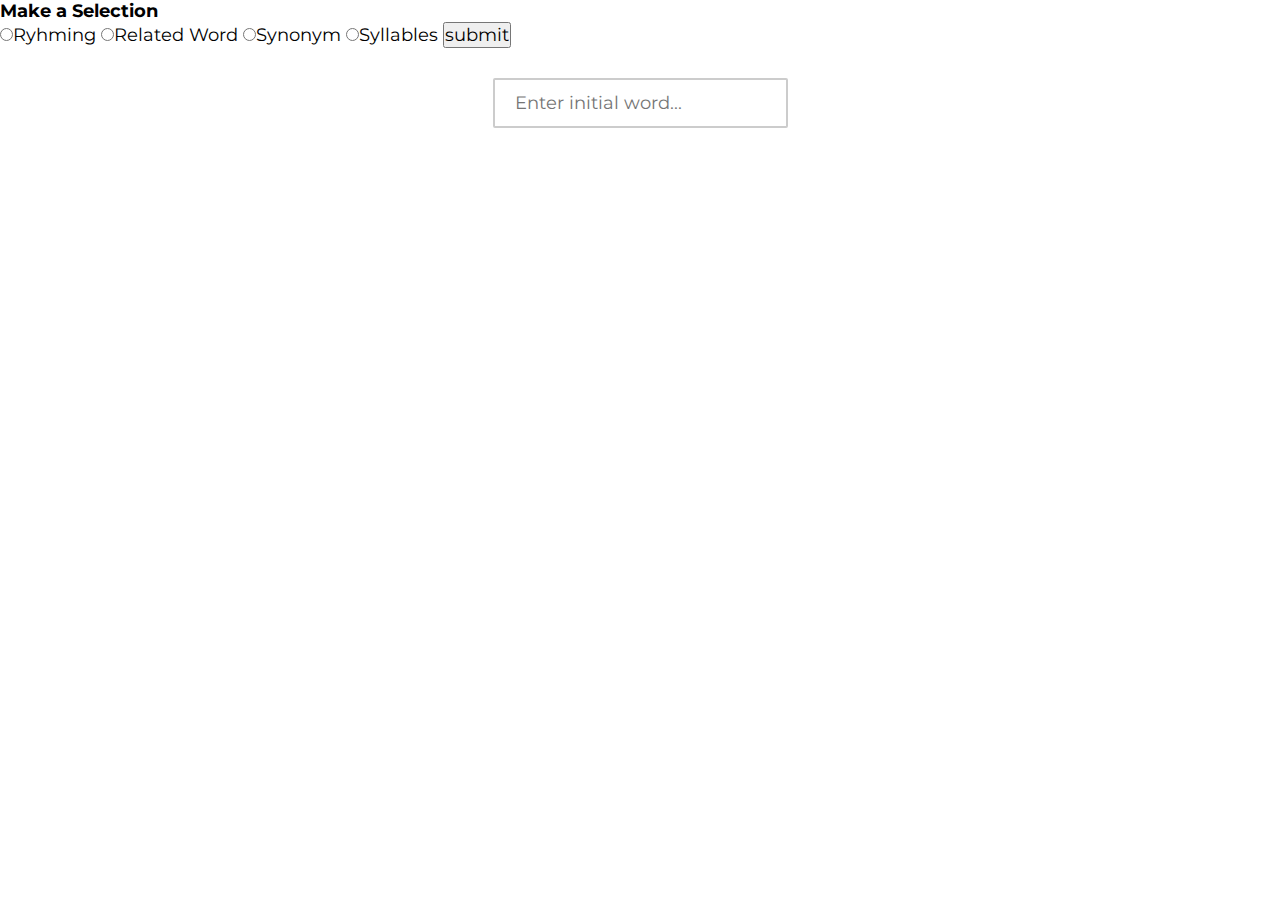
<file: frontend/editorPage-Not-SPA-Yet/[OLD FRONTEND DELETE ME]/frontend/Duane'sCode/index.html>
<!DOCTYPE html>
<html lang="en">
<head>
  <meta charset="UTF-8">
  <meta name="viewport" content="width=device-width, initial-scale=1.0">
  <meta http-equiv="X-UA-Compatible" content="ie=edge">
  <title>Related Words with Datamuse API</title>
  <link rel="stylesheet" href="style.css">
</head>
<body>
  <h3>Make a Selection</h3>
    <form name="radio" action="dropdown.php" onsubmit="return validate">
      <input type="radio" name="choiceRadioButtons" id="ryhming" value="Ryhming">Ryhming
      <input type="radio" name="choiceRadioButtons" id="relatedWord" value="RelatedWord">Related Word
      <input type="radio" name="choiceRadioButtons" id="synonym" value="Ryhming">Synonym
      <input type="radio" name="choiceRadioButtons" id="syllables" value="Ryhming">Syllables
      <input type="submit" value="submit"/>
    </form>
  <div id="container">
    <form id="initial-word-form">
      <input type="text" placeholder="Enter initial word...">
    </form>
    <a href="#" id="related-word"></a>
    <p id="history"></p>
  </div>
  <script src="main.js"></script>
</body>
</html>
</file>
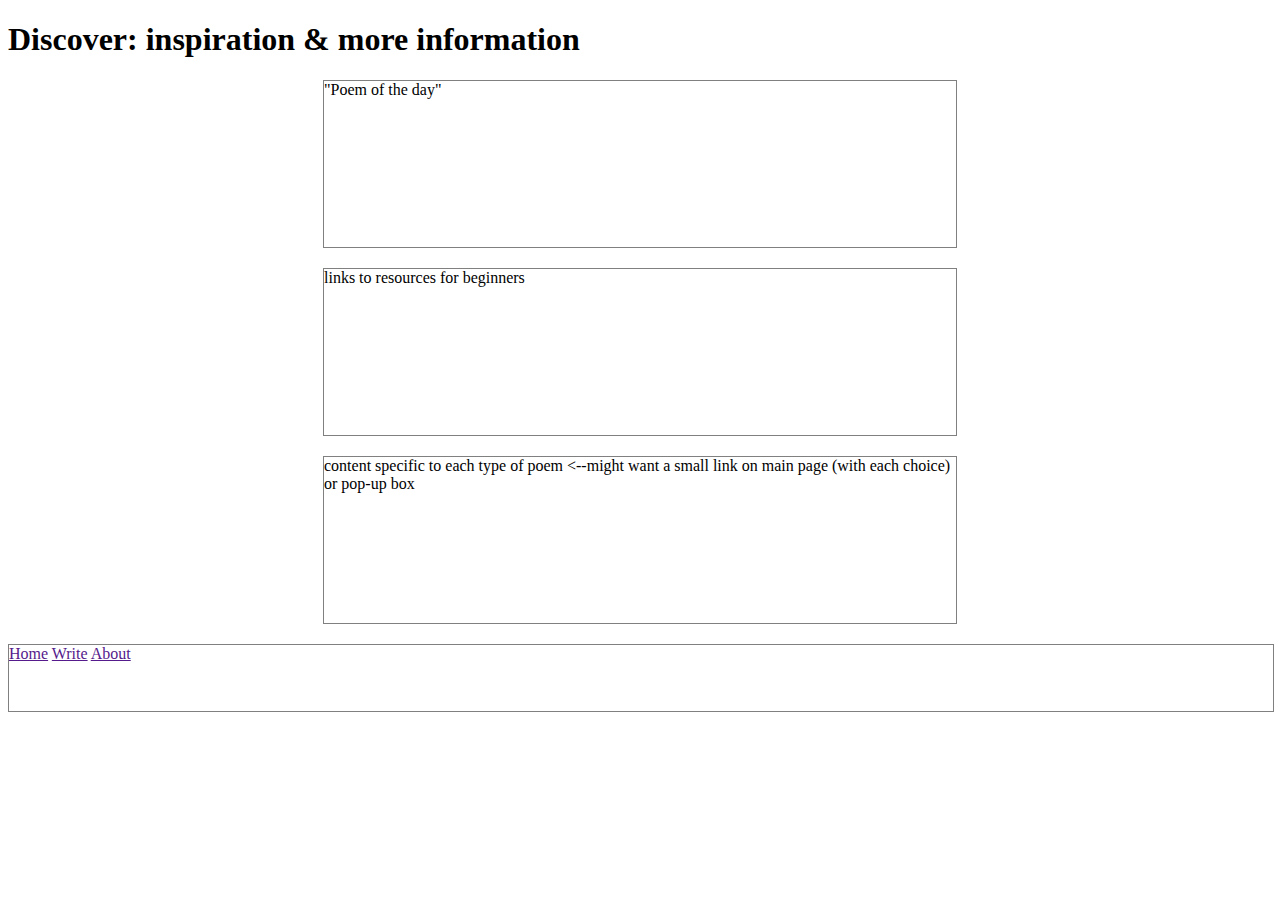
<file: prototype-discover.html>
<!DOCTYPE html>
<html lang="en">
<head>
    <meta charset="UTF-8">
    <meta http-equiv="X-UA-Compatible" content="IE=edge">
    <meta name="viewport" content="width=device-width, initial-scale=1.0">
    <link rel="stylesheet" href="./css/style.css">
    <title>Stanza - Poem Creation</title>
</head>
<body>

    <header>
        <h1>Discover: inspiration & more information</h1>
    </header>

    <main>
        <section class="section--discover-subsection">
            "Poem of the day"
        </section>

        <section class="section--discover-subsection">
            links to resources for beginners
        </section>

        <section class="section--discover-subsection">
            content specific to each type of poem <--might want a small link on main page (with each choice) or pop-up box
        </section>
    </main>

    <footer>
        <nav id="nav-bar">
            <a href="">Home</a>
            <a href="">Write</a>
            <a href="">About</a>
        </nav>
    </footer>

</body>
</html>
</file>
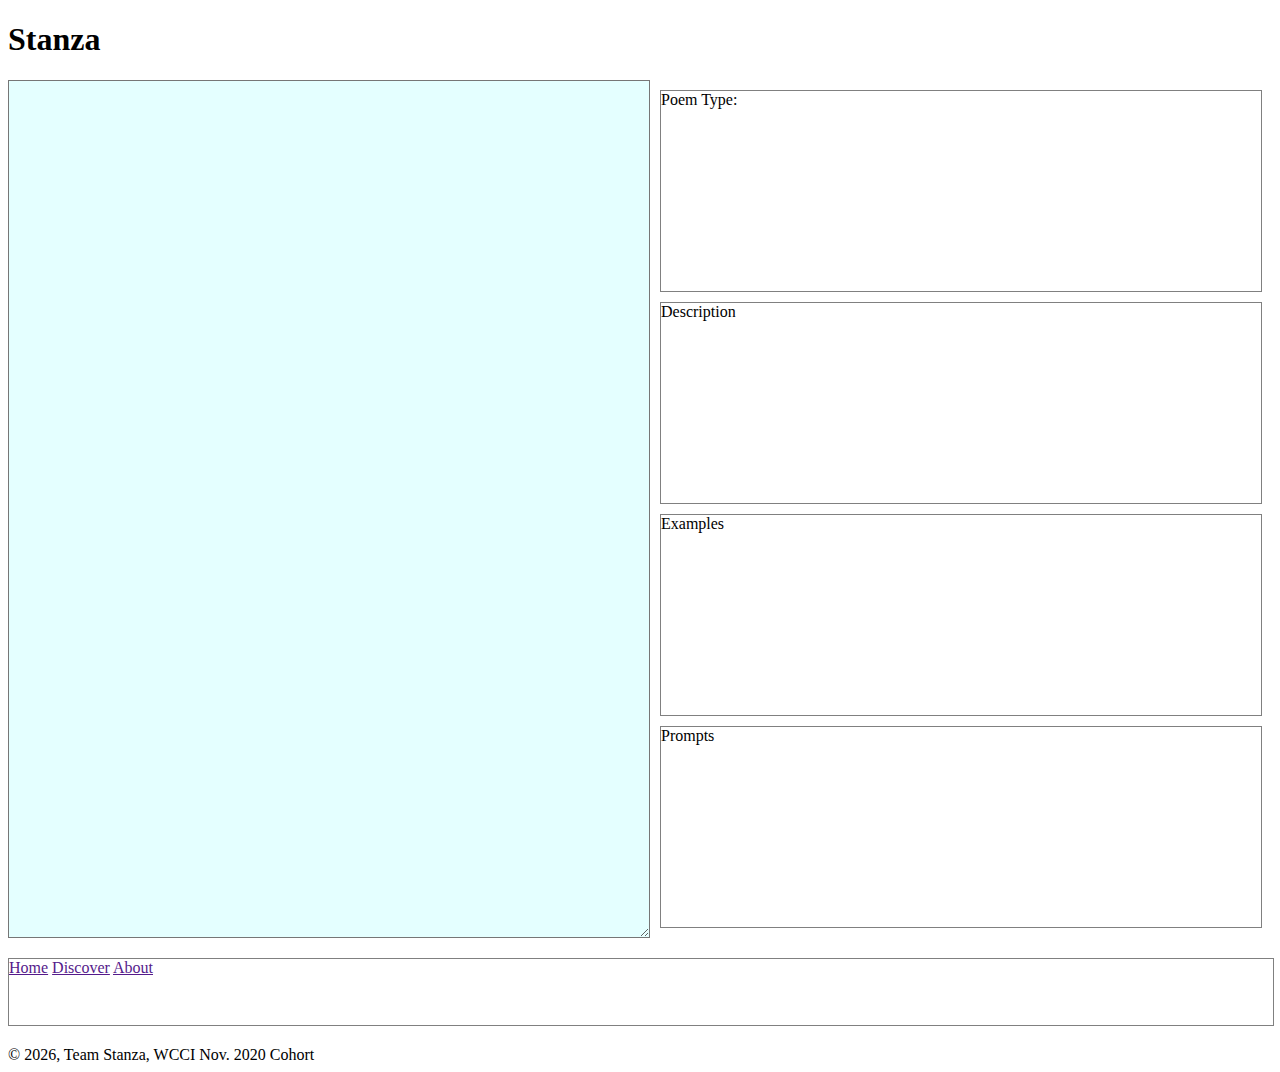
<file: prototype-editor.html>
<!DOCTYPE html>
<html lang="en">
<head>
    <meta charset="UTF-8">
    <meta http-equiv="X-UA-Compatible" content="IE=edge">
    <meta name="viewport" content="width=device-width, initial-scale=1.0">
    <link rel="stylesheet" href="./css/style.css">
    <title>Stanza - Poem Creation</title>
</head>
<body>
    <header>
        <h1>Stanza</h1>
    </header>

    <main>

        <div id="div--panels-wrapper">
            <textarea name="" id="" cols="120" rows="50"></textarea>
            <div id="div--right-panel">
                <div class="div--right-panel-item">Poem Type: </div>
                <div class="div--right-panel-item">Description</div>
                <div class="div--right-panel-item">Examples</div>
                <div class="div--right-panel-item">Prompts</div>
            </div>
        </div>

    </main>

    <footer>
        <nav id="nav-bar">
            <a href="">Home</a>
            <a href="">Discover</a>
            <a href="">About</a>
        </nav>

        <script type="text/javascript">
            document.write("© " + new Date().getFullYear() + ", Team Stanza, WCCI Nov. 2020 Cohort");
        </script>

    </footer>

</body>
</html>
</file>
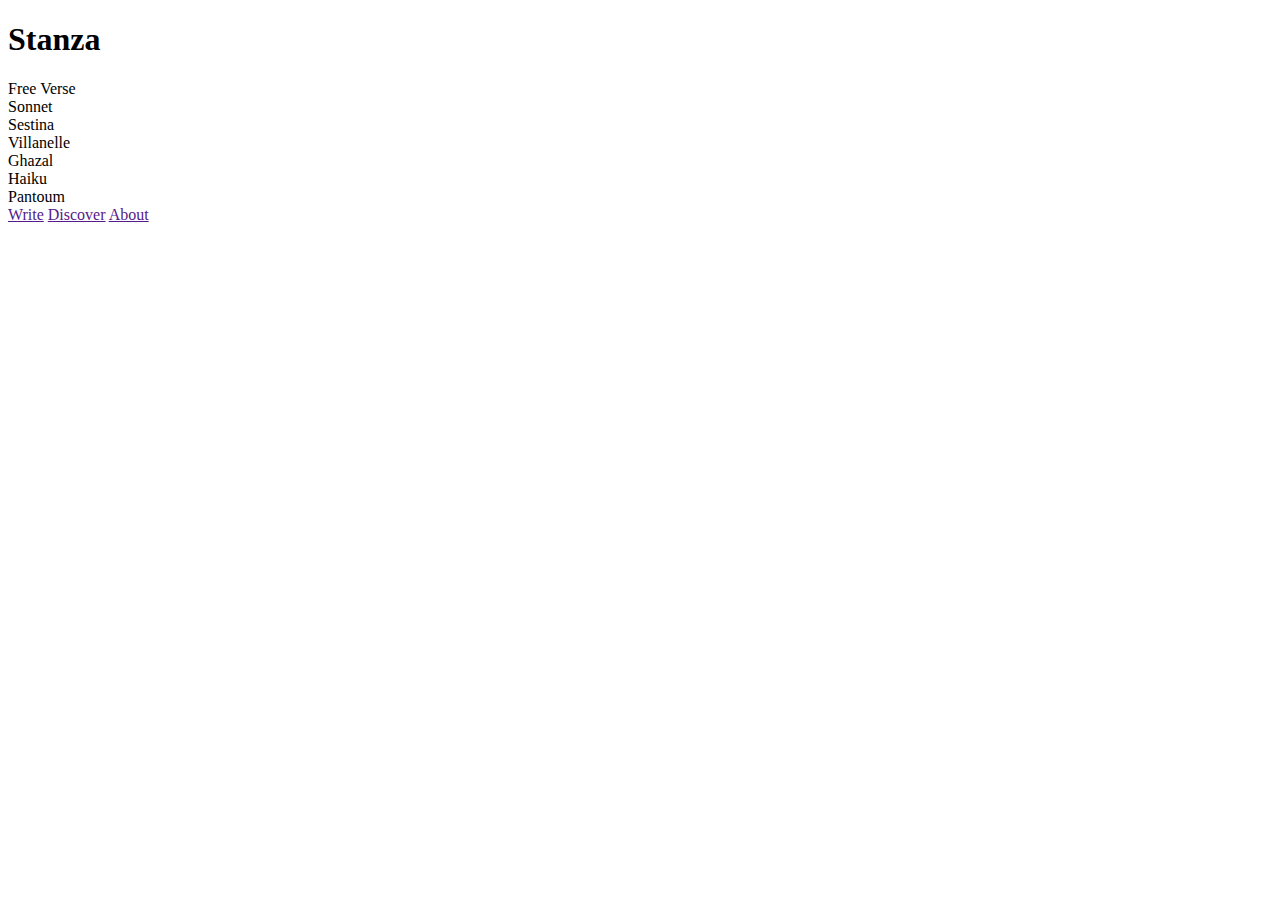
<file: prototype-index.html>
<!DOCTYPE html>
<html lang="en">
<head>
    <meta charset="UTF-8">
    <meta http-equiv="X-UA-Compatible" content="IE=edge">
    <meta name="viewport" content="width=device-width, initial-scale=1.0">
    <title>Stanza - Poem Creation</title>
</head>
<body>
    <header>
        <h1>Stanza</h1>
    </header>

    <main>
        <div class="typeOfPoemBox">Free Verse</div>
        <div class="typeOfPoemBox">Sonnet</div>
        <div class="typeOfPoemBox">Sestina</div>
        <div class="typeOfPoemBox">Villanelle</div>
        <div class="typeOfPoemBox">Ghazal</div>
        <div class="typeOfPoemBox">Haiku</div>
        <div class="typeOfPoemBox">Pantoum</div>
    </main>

    <nav id="nav-bar">
        <a href="">Write</a>
        <a href="">Discover</a>
        <a href="">About</a>
    </nav>

    <footer>
        
    </footer>
</body>
</html>
</file>
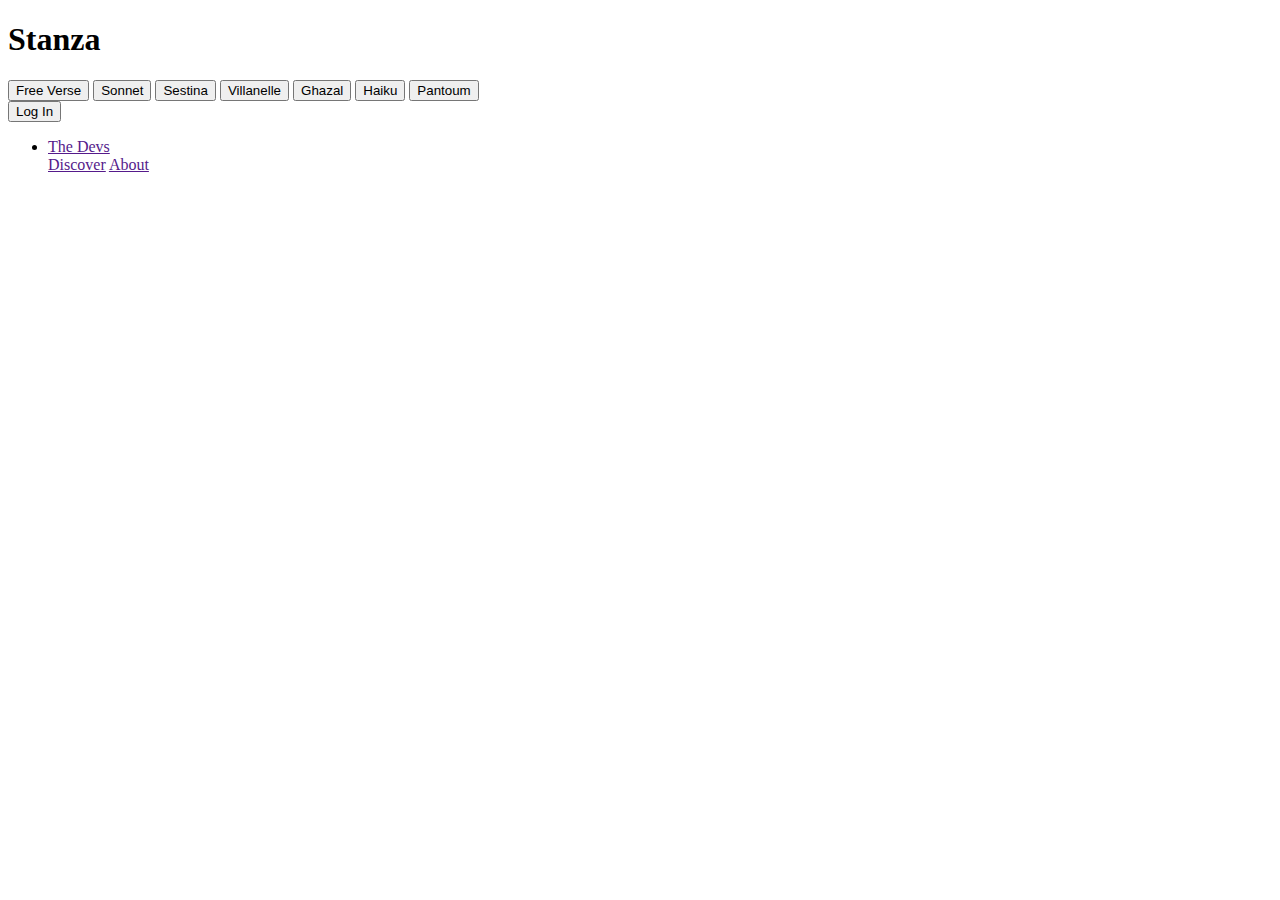
<file: frontend/prototypes/prototype-index.html>
<!DOCTYPE html>
<html lang="en">
<head>
    <meta charset="UTF-8">
    <meta http-equiv="X-UA-Compatible" content="IE=edge">
    <meta name="viewport" content="width=device-width, initial-scale=1.0">
    <title>Stanza - Poem Creation</title>
</head>
<body>
    <header>
        <h1 class="main-header">Stanza</h1>
    </header>

    <main class="main-content">
        <div class="typeOfPoemBox">

            <button class="free-verse-button">Free Verse</button>
    
            <button class="sonnet-button">Sonnet</button>
       
            <button class="sestina-button">Sestina</button>
        
            <button class="villanelle-button">Villanelle</button>
        
            <button class="ghazal-button">Ghazal</button>
        
            <button class="haiku-button">Haiku</button>

            <button class="pantoum-button">Pantoum</button>

        </div>

        <div class="login">
            <button class="login-button">Log In</button>
        </div>

    </main>

    <nav id="nav-bar">
        <ul>
            <li><a href="">The Devs</a></li>
            <a href="">Discover</a>
            <a href="">About</a>
        </ul>
    </nav>

    <footer>
        
    </footer>
</body>
</html>
</file>
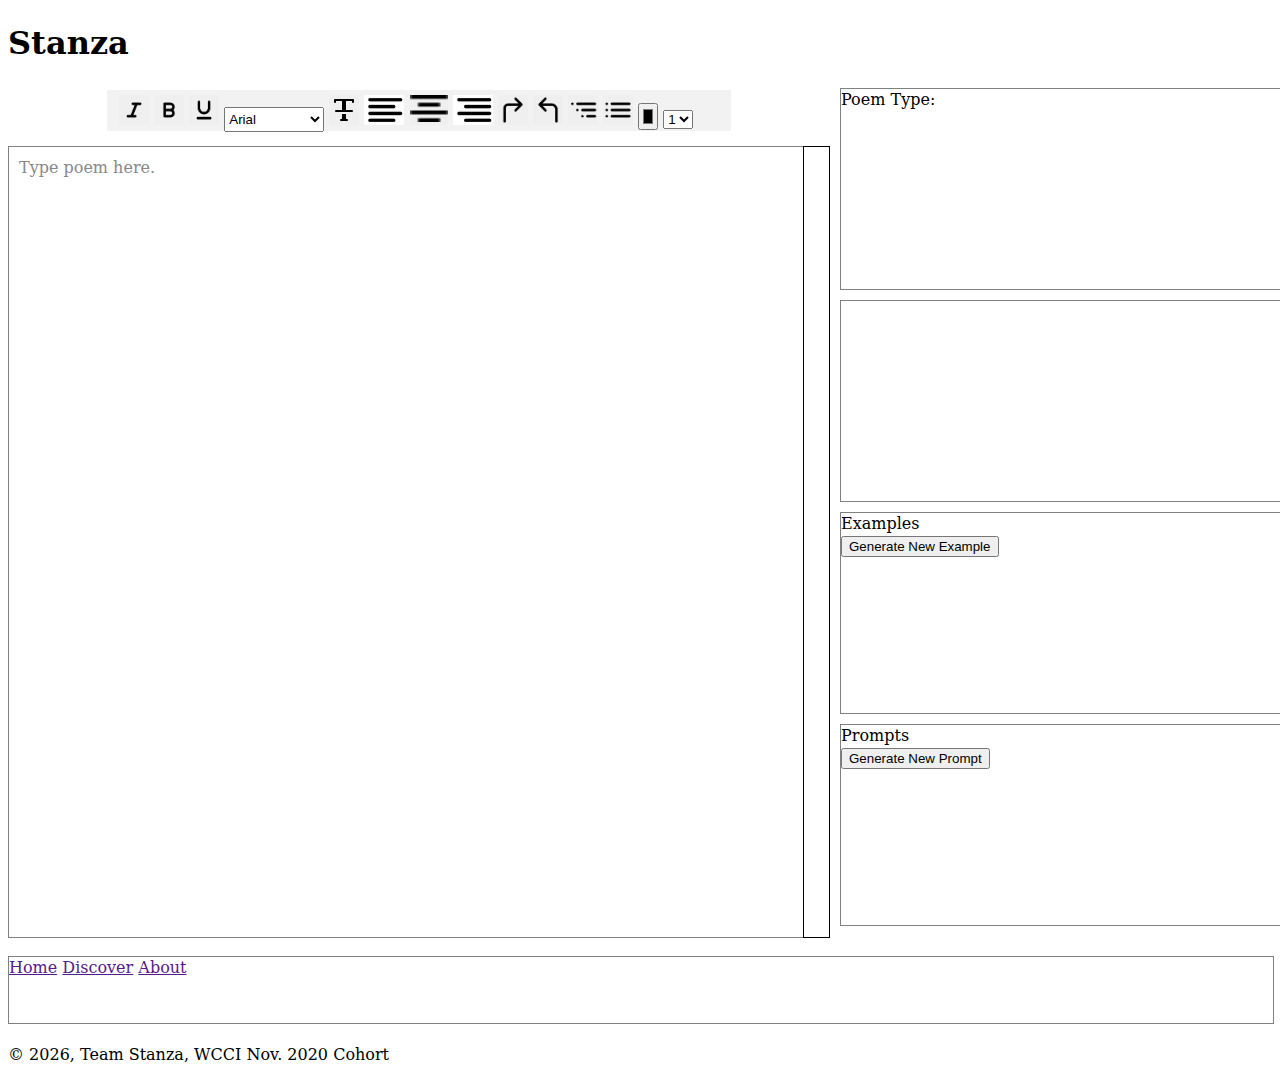
<file: frontend/editorPage--with-New-JavaScirpt--Not-SPA-Yet/[OLD FRONTEND DELETE ME]/frontend/prototype-editor.html>
<!DOCTYPE html>
<html lang="en">
<head>
    <meta charset="UTF-8">
    <meta http-equiv="X-UA-Compatible" content="IE=edge">
    <meta name="viewport" content="width=device-width, initial-scale=1.0">
    <link rel="stylesheet" href="./css/style.css">
    <link rel="stylesheet" href="./css/prototype--editor-styles.css">
    <title>Stanza - Poem Creation</title>
</head>
<body>
    <header>
        <h1>Stanza</h1>
    </header>

    <main>

        <div id="div--panels-wrapper">
            <div id="div--left-panel">

                <div id="container" >
                    <fieldset>
                      <button class="fontStyle italic" onclick="document.execCommand('italic',false,null);" title="Italicize Highlighted Text"></button>
                      <button class="fontStyle bold" onclick="document.execCommand( 'bold',false,null);" title="Bold Highlighted Text"></button>
                      <button class="fontStyle underline" onclick="document.execCommand( 'underline',false,null);"></button>
                      <select id="input-font" class="input"  onchange="changeFont (this);">
                        <option value="Arial">Arial</option>
                        <option value="Helvetica">Helvetica</option>
                        <option value="Times New Roman">Times New Roman</option>
                        <option value="Sans serif">Sans serif</option>
                        <option value="Courier New">Courier New</option>
                        <option value="Verdana">Verdana</option>
                        <option value="Georgia">Georgia</option>
                        <option value="Palatino">Palatino</option>
                        <option value="Garamond">Garamond</option>
                        <option value="Comic Sans MS">Comic Sans MS</option>
                        <option value="Arial Black">Arial Black</option>
                        <option value="Tahoma">Tahoma</option>
                        <option value="Comic Sans MS">Comic Sans MS</option>
                      </select>
                      <button class="fontStyle strikethrough" onclick="document.execCommand( 'strikethrough',false,null);"><s></s></button>
                      <button class="fontStyle align-left" onclick="document.execCommand( 'justifyLeft',false,null);"><justifyLeft></justifyLeft></button>
                      <button class="fontStyle align-center" onclick="document.execCommand( 'justifyCenter',false,null);"><justifyCenter></justifyCenter></button>
                      <button class="fontStyle align-right" onclick="document.execCommand( 'justifyRight',false,null);"><justifyRight></justifyRight></button>
                      <button class="fontStyle redo-apply" onclick="document.execCommand( 'redo',false,null);"><redo></redo></button>
                      <button class="fontStyle undo-apply" onclick="document.execCommand( 'undo',false,null);"><undo></undo></button>
                      <button class="fontStyle orderedlist" onclick="document.execCommand('insertOrderedList', false, null);"><insertOrderedList></insertOrderedList></button>
                      <button class="fontStyle unorderedlist" onclick="document.execCommand('insertUnorderedList',false, null)"><insertUnorderedList></insertUnorderedList></button>    
                      <input class="color-apply" type="color" onchange="chooseColor()" id="myColor"> 
                      <!-- font size start -->
                      <select id="fontSize" onclick="changeSize()">
                        <option value="1">1</option>      
                        <option value="2">2</option>
                        <option value="3">3</option>
                        <option value="4">4</option>
                        <option value="5">5</option>
                        <option value="6">6</option>
                        <option value="7">7</option>
                        <option value="8">8</option>
                      </select>
                      <!-- font size end -->
                      </fieldset>
                    <div name="" id="editor1" contenteditable="true" data-text="Type poem here."></div>
                    <div id="div--count-of-syllables-per-line"></div>
                </div>
            </div>

            <div id="div--right-panel">
                <div class="div--right-panel-item" id="div--poem-type">Poem Type: </div>
                <div class="div--right-panel-item" id="div--description"><!--Description--></div>
                <div class="div--right-panel-item">Examples <br>
                    <button value="">Generate New Example</button>
                </div>
                <div class="div--right-panel-item">Prompts <br>
                    <button value="">Generate New Prompt</button>
                </div>
            </div>
        </div>

    </main>

    <footer>
        <nav id="nav-bar">
            <a href="">Home</a>
            <a href="">Discover</a>
            <a href="">About</a>
        </nav>

        <script type="text/javascript">
            document.write("© " + new Date().getFullYear() + ", Team Stanza, WCCI Nov. 2020 Cohort");
        </script>

    </footer>
<script src="./js/prototype--editor-app.js"></script>
</body>
</html>
</file>
<file: frontend/editorPage-Not-SPA-Yet/[OLD FRONTEND DELETE ME]/frontend/Duane'sCode/style.css>
@import url('https://fonts.googleapis.com/css?family=Montserrat');
* {
  margin: 0;
  padding : 0;
  font-size: 18px;
  font-family: 'Montserrat', sans-serif;
  box-sizing: border-box;
}
a {
  color: #18BC9C;
  text-decoration: none;
}
a:hover {
  text-decoration: underline;
}
#container {
  padding: 30px 50px;
  text-align: center;
}
#initial-word-form input {
  width: 25%;
  padding: 12px 20px;
  border: 2px solid #ccc;
  border-radius: 2px;
}
#related-word {
  display: inline-block;
  margin: 20px;
  font-size: 28px;
}
#related-word.disabled {
  pointer-events: none;
  opacity: 0.5;
}
#history {
  text-align: left;
}
#history span {
  display: inline-block;
  border: 1px solid #ddd;
  border-radius: 4px;
  cursor: default;
  padding: 9px 15px;
  margin: 10px;
}
/* Tooltip */  
[data-tooltip] { /* Add this attribute to the element that needs a tooltip */
  position: relative;
  z-index: 2;
}
[data-tooltip]:before,
[data-tooltip]:after { /* Hide the tooltip content by default */
  visibility: hidden;
  opacity: 0;
}
[data-tooltip]:before { /* Position tooltip above the element */
  position: absolute;
  bottom: 125%;
  left: 50%;
  margin-bottom: 5px;
  margin-left: -80px;
  padding: 7px;
  width: 160px;
  border-radius: 3px;
  background-color: #000;
  background-color: hsla(0, 0%, 20%, 0.9);
  color: #fff;
  content: attr(data-tooltip);
  text-align: center;
  font-size: 14px;
  line-height: 1.2;
}
[data-tooltip]:after { /* Triangle hack to make tooltip look like a speech bubble */
  position: absolute;
  bottom: 125%;
  left: 50%;
  margin-left: -5px;
  width: 0;
  border-top: 5px solid #000;
  border-top: 5px solid hsla(0, 0%, 20%, 0.9);
  border-right: 5px solid transparent;
  border-left: 5px solid transparent;
  content: " ";
  font-size: 0;
  line-height: 0;
}
[data-tooltip]:hover:before,
[data-tooltip]:hover:after { /* Show tooltip content on hover */
  visibility: visible;
  opacity: 1;
}
@media (max-width: 1200px) {
  #initial-word-form input { width: 35%; }
}
@media (max-width: 768px) {
  * { font-size: 14px; }
  #container { padding: 30px 35px; }
  #initial-word-form input { width: 100%; }
  #related-word { margin: 16px; font-size: 20px; }
  #history span { padding: 6px 8px; margin: 5px 1px; }
  [data-tooltip]:before { margin-left: -60px; width: 120px; font-size: 12px; }
}
</file>
<file: css/style.css>
.header{
    margin: auto;
}

.typeOfPoemBox{
}


textarea{
    background-color: rgb(228, 255, 255);
}

#div--panels-wrapper{
    display: flex;
    flex-direction: row;
}

.div--right-panel-item{
    border: 1px solid gray;
    margin: 10px;
    width: 600px;
    height: 200px
}

.section--discover-subsection{
    margin: 20px auto 20px auto;
    border: 1px solid gray;
    width: 50%;
    height: 166px;
}

#nav-bar{
    margin: 20px auto 20px auto;
    padding: auto;
    border: 1px solid gray;
    width: 100%;
    height: 66px;
}
</file>
<file: frontend/editorPage--with-New-JavaScirpt--Not-SPA-Yet/[OLD FRONTEND DELETE ME]/frontend/css/style.css>
.header{
    margin: auto;
}

#div--panels-wrapper{
    display: flex;
    flex-direction: row;
}

#div--left-panel{
}

#textEditor-menu{
    display: flex;
    flex-direction: row;
}

#div--right-panel{
    padding: 0px;
    margin: 0px;
}


.div--right-panel-item{
    border: 1px solid gray;
    margin: 10px;
    width: 600px;
    height: 200px
}

#div--poem-type{
    margin: 0px 0px 0px 10px;
}

.typeOfPoemBox{
}

.section--discover-subsection{
    margin: 20px auto 20px auto;
    border: 1px solid gray;
    width: 50%;
    height: 166px;
}

#nav-bar{
    margin: 20px auto 20px auto;
    padding: auto;
    border: 1px solid gray;
    width: 100%;
    height: 66px;
}

#div--count-of-syllables-per-line{
    width: 25px;
    height: 790px;
    position: absolute;
    top: 146px;
    left: 803px;
    border: 1px solid black;
}

#editor1 div{
    border-bottom: solid 1px red;
}
</file>
<file: frontend/editorPage--with-New-JavaScirpt--Not-SPA-Yet/[OLD FRONTEND DELETE ME]/frontend/css/prototype--editor-styles.css>
body {
    font: 400 16px/1.4 'serif';
    }
#container #containerHeader{
    text-align: center;
    cursor:move;
}
#container #editor1 {
    border: 1px solid rgb(128, 128, 128);
    height: 770px;
    width: 800px;
    margin: 0px auto 0;
    padding:10px;
    position: relative;
    top: 15px;
   }
#container fieldset {
    margin: 2px auto 0px;
    width: 600px;
    height: 26px;
    background-color: #f2f2f2;
    border:none;
    vertical-align: top;
}
#container button {
    width: 5ex;
    text-align: center;
    padding: 1px 3px;
    height:30px;
    width:30px;
    background-repeat: no-repeat;
    background-size: cover;
    border:none;
}
#container img{
      width:100%;
}
#container .bold{
background-image: url('[data-uri]');
}
#container .italic{
    background-image: url('[data-uri]');
}
#container .underline{
    background-image: url('[data-uri]');
}
#container .align-left{
    background-image : url('[data-uri]');
    width:40px;
}

#container .align-right{
    background-image:url('[data-uri]');
    width:40px;
}
#container .align-center{
    width: 38px;
    background-size: contain;
    background-image:url('[data-uri]');
}

#container .redo-apply{
    background-image: url('[data-uri]');
}
#container .undo-apply{
    background-image: url('[data-uri]');
}
#container .unorderedlist{
    background-image: url('[data-uri]');
}
#container .orderedlist{
    background-image: url('[data-uri]');
}
#container .strikethrough{
    background-image: url('[data-uri]');
}
#container .color-apply{
    width: 20px;
}
#container #input-font{
    width: 100px;
    height: 25px;
}
[contentEditable=true]:empty:not(:focus):before{
    content:attr(data-text);
    color:#888;
}
#container .loader {
    border: 6px solid #f3f3f3; 
    border-top: 6px solid #3498db; 
    border-radius: 50%;
    width: 20px;
    height: 20px;
    animation: spin 2s linear infinite;
    margin: 0 auto;
    line-height: 20px;
}

/* @keyframes spin {
0% { transform: rotate(0deg); }
100% { transform: rotate(360deg); }
} */
</file>
